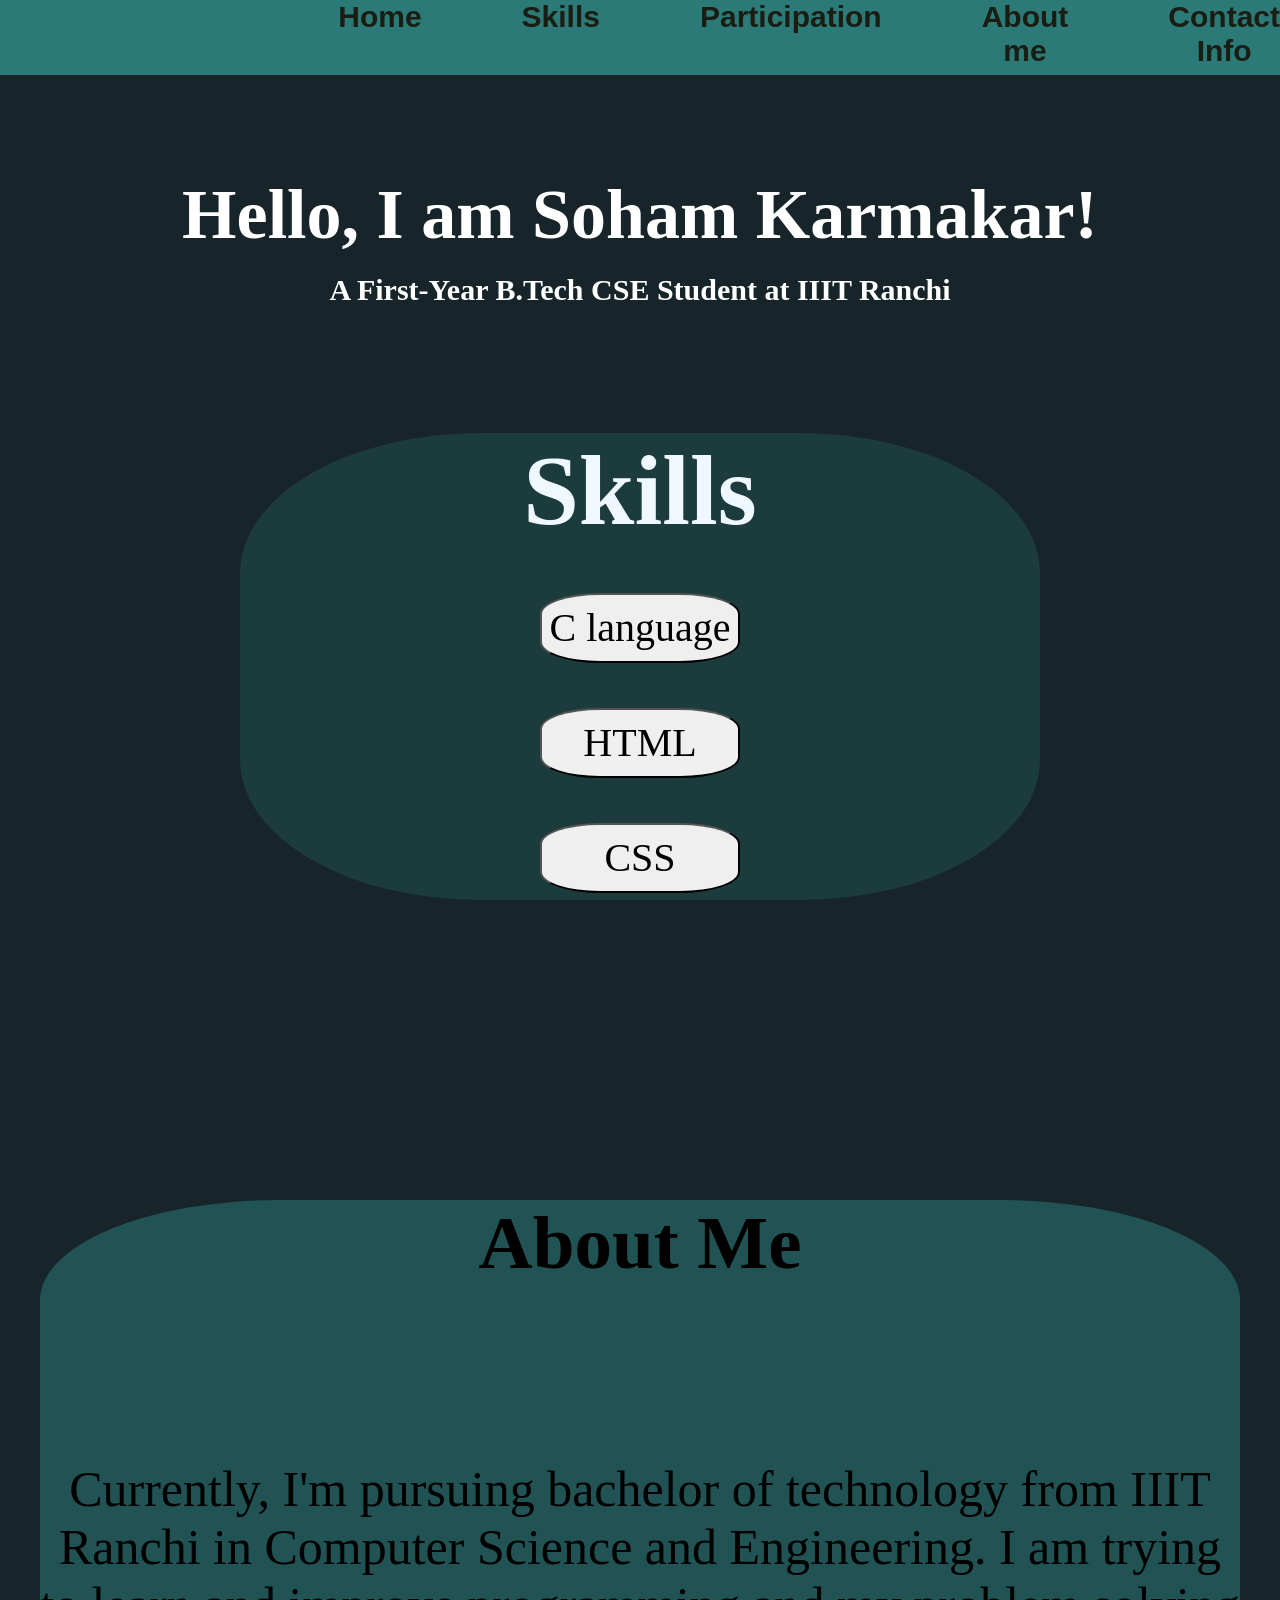
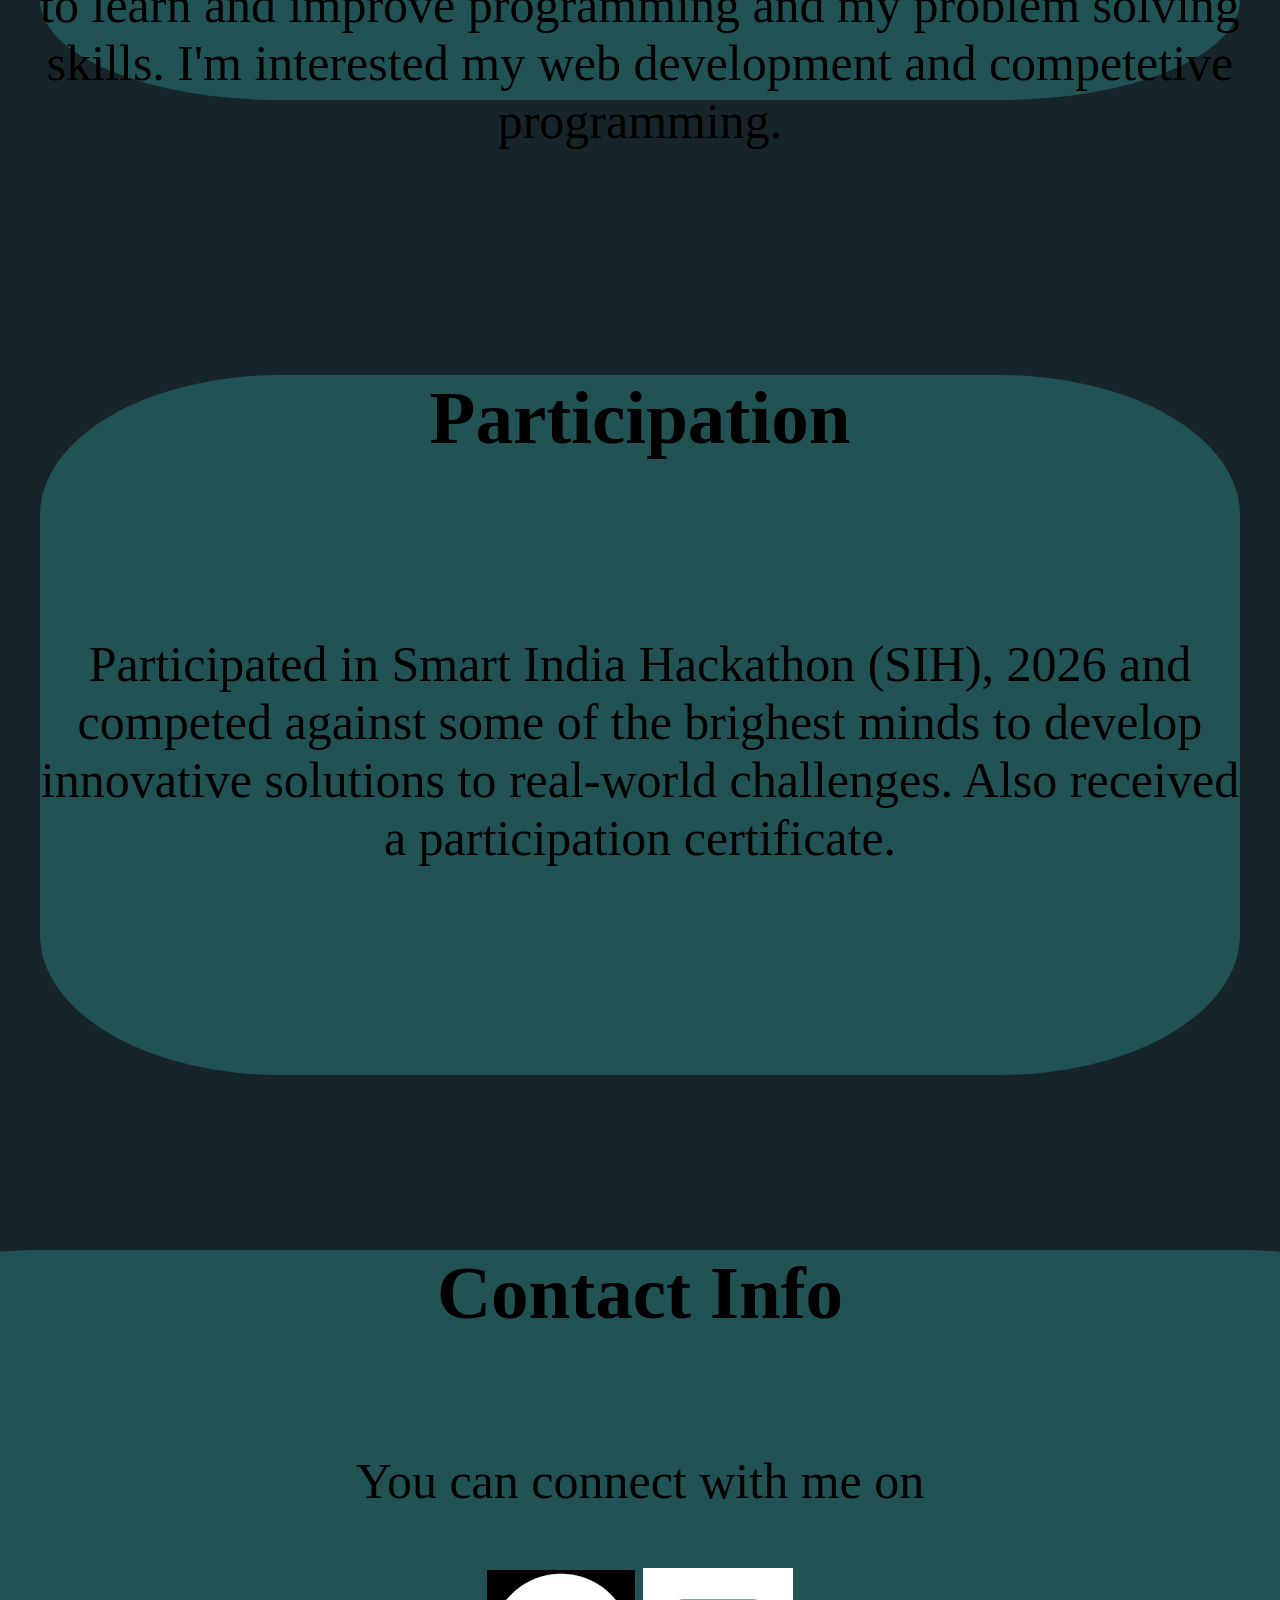
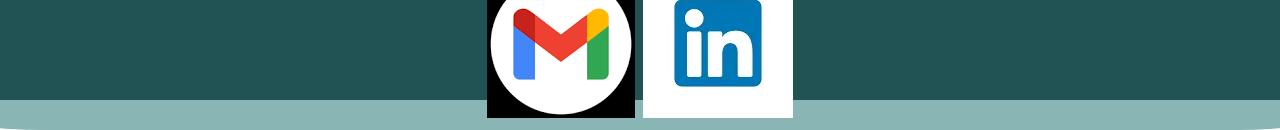
<file: index.html>
<!DOCTYPE html>
<html lang="en">
<head>
    <meta charset="UTF-8">
    <meta name="viewport" content="width=device-width, initial-scale=1.0">
    <title>MyPortFolio</title>
    <link rel = "stylesheet" href = "style.css">
</head>
<body>
    <section id = "home" class = "heroSection">
<div class = "nav"> 
    <p id = "p1"> PortFolio </p>
    <a href = "#home"> Home</a>
    <a href = "#skills"> Skills </a>
    <a href = "#participation"> Participation</a>
    <a href = "#AboutMe"> About me</a>
    <a href = "#contact"> Contact Info </a>
</div>

 <h1 id="p2">Hello, I am Soham Karmakar!</h1>
 <br>
        <h2 id="p3">A First-Year B.Tech CSE Student at IIIT Ranchi</h2>
         <br> <br> <br> <br> <br><br> <br>

        <div id = "skills" class = "skills">

            <h1 class = "h1Skill"> Skills</h1>
            <br>
<button> C language </button>
<br> <br>
<button> HTML </button>
<br> <br>
<button> CSS </button>        
        
        </div>
        
    </div>
    </section>
    <section class = "slide2"> 
     <div  id = "Aboutme" class = "aboutme">

            <h1> About Me </h1>
            <br> <br> <br>
            <p> Currently, I'm pursuing bachelor of technology from IIIT Ranchi in Computer Science and Engineering. I am trying to learn and improve programming and my problem solving skills. I'm interested my web development and competetive programming. </p>

        </div>
        </section>
        <section class = "slide3"> 
     <div id = "participation" class = "participation">

            <h1> Participation </h1>
            <br> <br> <br>
            <p>  Participated in Smart India Hackathon (SIH), 2026 and competed against some of the brighest minds to develop innovative solutions to real-world challenges. Also received a participation certificate.  </p>

        </div>
        </section>

        <section id = "contact" class = "slide4"> 
     <div class = "contact">

            <h1> Contact Info </h1>
            <br> <br> 
            <p> You can connect with me on  </p>
            <br>
            <a href = "mailto:sohamk2007slg@gmail.com" target = "_blank"> <img src = "gmailImage.png" alt = "Email"> </a>
            <a href = "https://www.linkedin.com/in/soham-karmakar-880887425/" target = "_blank"> <img src = "linkedin.webp" alt = "linkedin"> </a>

        </div>
        </section>
        
</body>
</html>
</file>
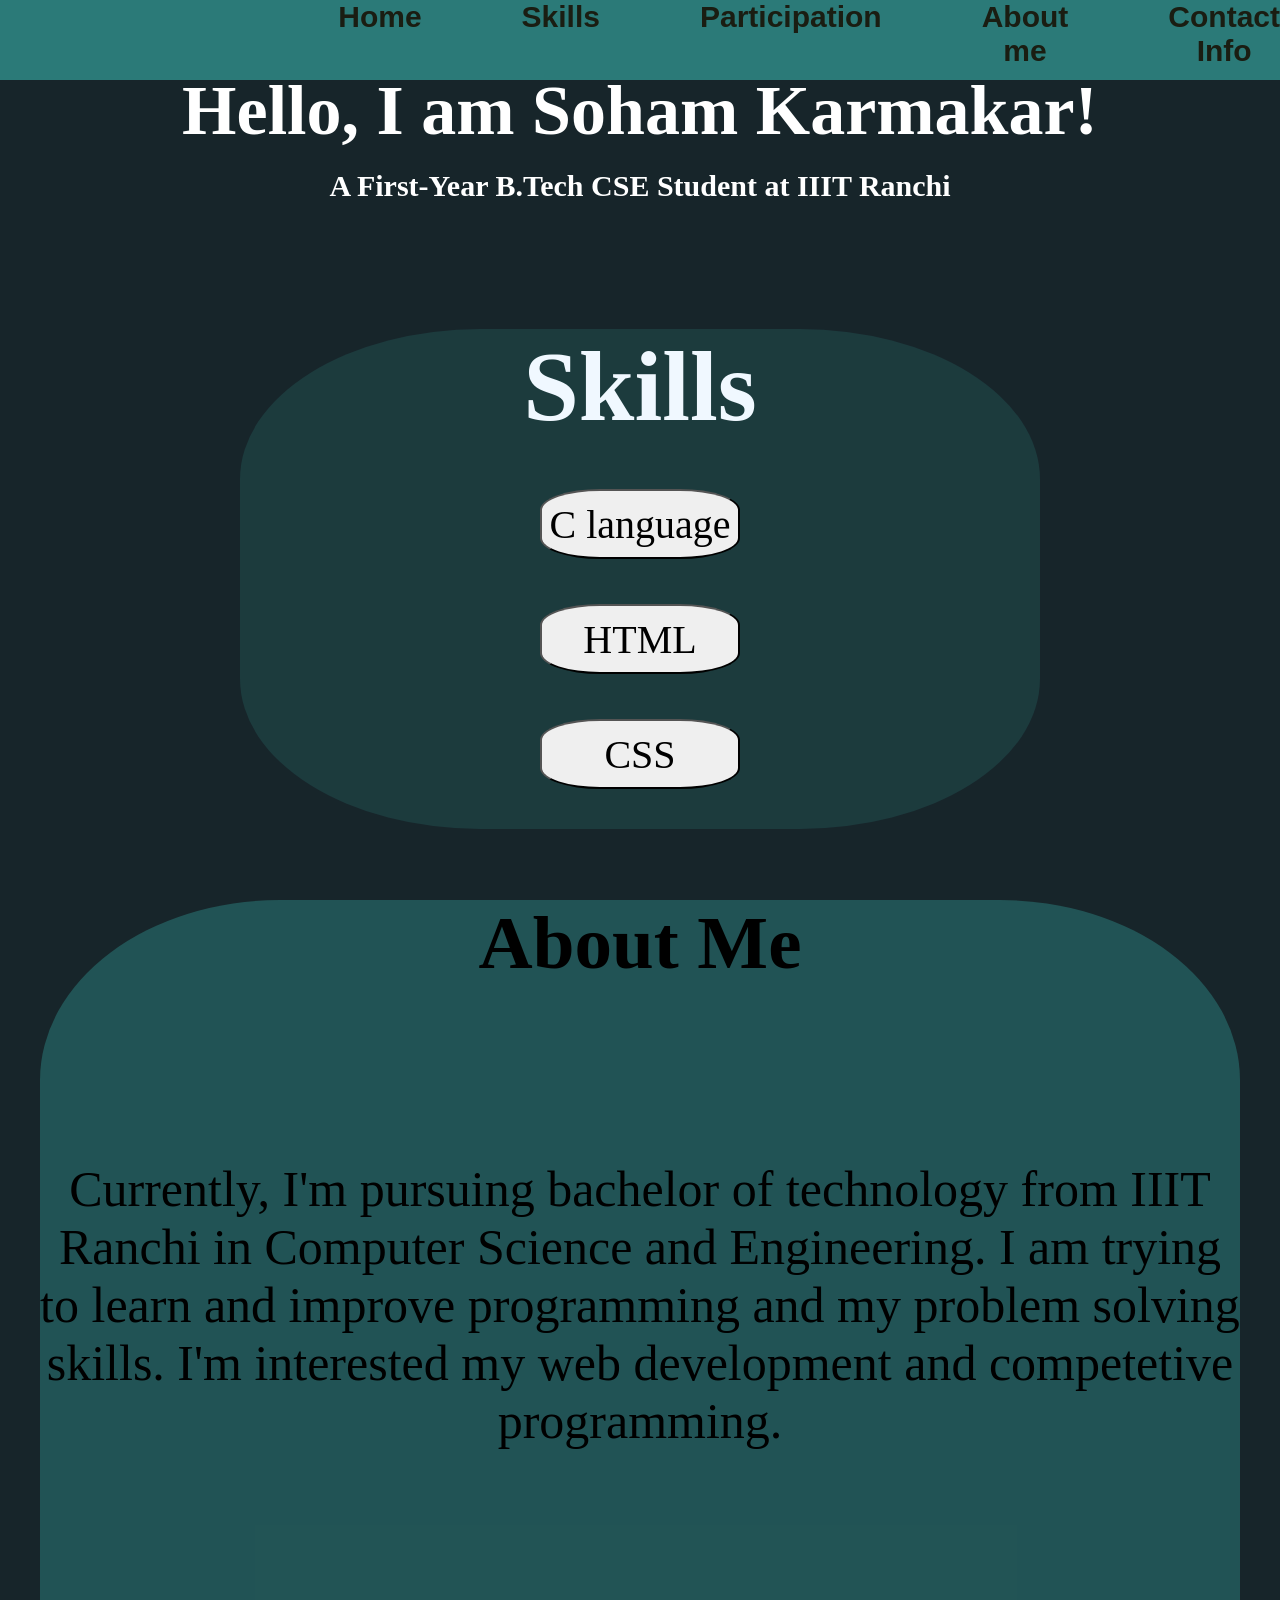
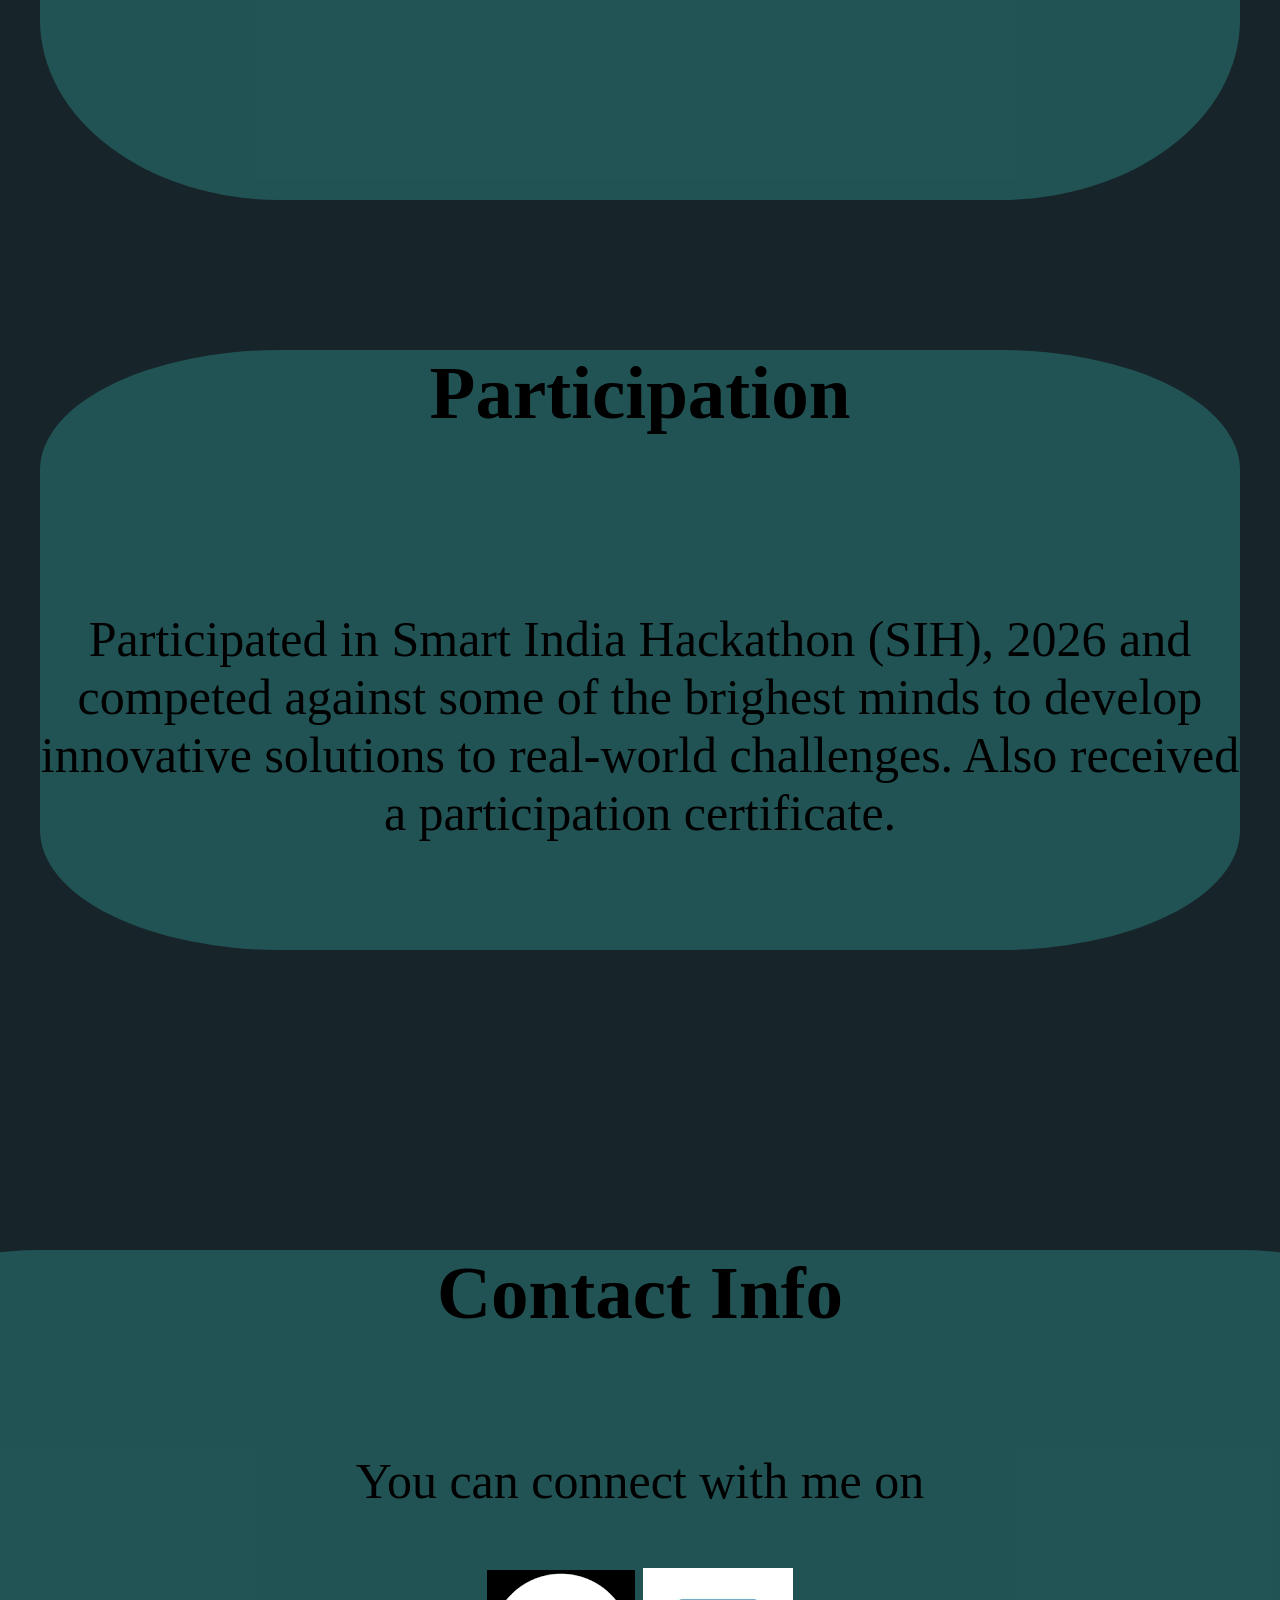
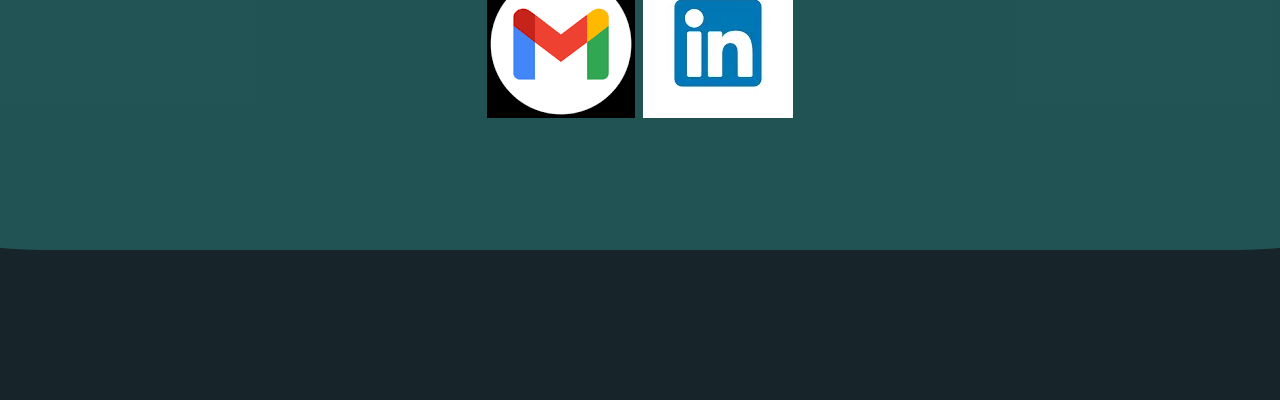
<file: MyPortFolio.html>
<!DOCTYPE html>
<html lang="en">
<head>
    <meta charset="UTF-8">
    <meta name="viewport" content="width=device-width, initial-scale=1.0">
    <title>MyPortFolio</title>
    <link rel = "stylesheet" href = "MyPortFolio.css">
</head>
<body>
    <section id = "home" class = "heroSection">
<div class = "nav"> 
    <p id = "p1"> PortFolio </p>
    <a href = "#home"> Home</a>
    <a href = "#skills"> Skills </a>
    <a href = "#participation"> Participation</a>
    <a href = "#AboutMe"> About me</a>
    <a href = "#contact"> Contact Info </a>
</div>

 <h1 id="p2">Hello, I am Soham Karmakar!</h1>
 <br>
        <h2 id="p3">A First-Year B.Tech CSE Student at IIIT Ranchi</h2>
         <br> <br> <br> <br> <br><br> <br>

        <div id = "skills" class = "skills">

            <h1 class = "h1Skill"> Skills</h1>
            <br>
<button> C language </button>
<br> <br>
<button> HTML </button>
<br> <br>
<button> CSS </button>        
        
        </div>
        
    </div>
    </section>
    <section class = "slide2"> 
     <div  id = "Aboutme" class = "aboutme">

            <h1> About Me </h1>
            <br> <br> <br>
            <p> Currently, I'm pursuing bachelor of technology from IIIT Ranchi in Computer Science and Engineering. I am trying to learn and improve programming and my problem solving skills. I'm interested my web development and competetive programming. </p>

        </div>
        </section>
        <section class = "slide3"> 
     <div id = "participation" class = "participation">

            <h1> Participation </h1>
            <br> <br> <br>
            <p>  Participated in Smart India Hackathon (SIH), 2026 and competed against some of the brighest minds to develop innovative solutions to real-world challenges. Also received a participation certificate.  </p>

        </div>
        </section>

        <section id = "contact" class = "slide4"> 
     <div class = "contact">

            <h1> Contact Info </h1>
            <br> <br> 
            <p> You can connect with me on  </p>
            <br>
            <a href = "mailto:sohamk2007slg@gmail.com" target = "_blank"> <img src = "gmailImage.png" alt = "Email"> </a>
            <a href = "https://www.linkedin.com/in/soham-karmakar-880887425/" target = "_blank"> <img src = "linkedin.webp" alt = "linkedin"> </a>

        </div>
        </section>
        
</body>
</html>
</file>
<file: style.css>
* {
    margin: 0;
    padding: 0;
    box-sizing: border-box;
}
html {
    scroll-behavior: smooth;
}


.heroSection {
    height: 100vh;
    width: 100%;
    background-color: #17252A;
    text-align: center;
    justify-content: center;
    display: flex;
   flex-direction: column;
    justify-content: center;
    align-items: center;
    text-align: center;
}

    

.nav {
    height: 80px;
    width: 100%;
    background-color:#2B7A78;
    font-weight: bolder;
    font-family : arial, roboto;
    display: flex;
   flex-direction: row;
   justify-content: flex-end;
   gap: 100px;
   padding-right: 0px;
   position: sticky;
   top: 0px;
   z-index: 50;
   

}
a {
    text-decoration: none;
    color: #1A1D12;
    font-size: 30px;
}
#p1 {
    font-size: 50px;
    font-weight: bold;
    font-family:'Times New Roman', Times, serif;
margin-right: 500px;
}
a:hover {
    color: rgba(165, 42, 42, 0.682);
}
#p2 {
  color: white;
    font-size: 70px;
    margin-top: 100px;
    
}
#p3 {
    font-size: 30px;
    color: white;
    
}

.skills {
    color: aliceblue;
    background-color: #2b7a7741;
    height: 500px;
    width: 800px;
    border-radius: 30%;
    font-size: 40px;
    font-family: "Fira Code", Consolas, "Courier New", monospace

   
}
.h1Skill {
 font-family: "Brush Script MT", Lucida Handwriting, cursive;
 font-size: 100px;
}
button {
     font-family: "Brush Script MT", Lucida Handwriting, cursive;
     border-radius: 30%;
     font-size: 40px;
     height: 70px;
     width: 200px;
}
.aboutme {
    height: 500px;
    background-color: #2b7a778d;
    border-radius: 20%;
    width: 1200px;
    font-size: 50px;
    margin-top: 200px;
} 
.slide2 {
    height: 100vh;
    width: 100%;
    background-color: #17252A;
    text-align: center;
    justify-content: center;
    display: flex;
   flex-direction: column;
    justify-content: center;
    align-items: center;
    text-align: center;
}
.slide3 {
    height: 100vh;
    width: 100%;
    background-color: #17252A;
    text-align: center;
    justify-content: center;
    display: flex;
   flex-direction: column;
    justify-content: center;
    align-items: center;
    text-align: center;
}
.participation {
    height: 700px;
    background-color: #2b7a778d;
    border-radius: 20%;
    width: 1200px;
    font-size: 50px;
    margin-top: 150px;
} 
.slide4 {
    height: 600px;
    width: 100%;
    background-color: #17252A;
    text-align: center;
    justify-content: center;
    display: flex;
   flex-direction: column;
    justify-content: center;
    align-items: center;
    text-align: center;
}
.contact {
   
    height: 600px;
    background-color: #2b7a778d;
    border-radius: 10%;
    width: 1500px;
    font-size: 50px;
    margin-top: 180px;
}
</file>
<file: MyPortFolio.css>
* {
    margin: 0;
    padding: 0;
    box-sizing: border-box;
}
html {
    scroll-behavior: smooth;
}


.heroSection {
    height: 100vh;
    width: 100%;
    background-color: #17252A;
    text-align: center;
    justify-content: center;
    display: flex;
   flex-direction: column;
    justify-content: center;
    align-items: center;
    text-align: center;
}

    

.nav {
    height: 80px;
    width: 100%;
    background-color:#2B7A78;
    font-weight: bolder;
    font-family : arial, roboto;
    display: flex;
   flex-direction: row;
   justify-content: flex-end;
   gap: 100px;
   padding-right: 0px;
   position: fixed;
   top: 0px;

}
a {
    text-decoration: none;
    color: #1A1D12;
    font-size: 30px;
}
#p1 {
    font-size: 50px;
    font-weight: bold;
    font-family:'Times New Roman', Times, serif;
margin-right: 700px;
}
a:hover {
    color: rgba(165, 42, 42, 0.682);
}
#p2 {
  color: white;
    font-size: 70px;
    
}
#p3 {
    font-size: 30px;
    color: white;
    
}

.skills {
    color: aliceblue;
    background-color: #2b7a7741;
    height: 500px;
    width: 800px;
    border-radius: 30%;
    font-size: 40px;
    font-family: "Fira Code", Consolas, "Courier New", monospace

   
}
.h1Skill {
 font-family: "Brush Script MT", Lucida Handwriting, cursive;
 font-size: 100px;
}
button {
     font-family: "Brush Script MT", Lucida Handwriting, cursive;
     border-radius: 30%;
     font-size: 40px;
     height: 70px;
     width: 200px;
}
.aboutme {
    height: 900px;
    background-color: #2b7a778d;
    border-radius: 20%;
    width: 1200px;
    font-size: 50px;
} 
.slide2 {
    height: 100vh;
    width: 100%;
    background-color: #17252A;
    text-align: center;
    justify-content: center;
    display: flex;
   flex-direction: column;
    justify-content: center;
    align-items: center;
    text-align: center;
}
.slide3 {
    height: 100vh;
    width: 100%;
    background-color: #17252A;
    text-align: center;
    justify-content: center;
    display: flex;
   flex-direction: column;
    justify-content: center;
    align-items: center;
    text-align: center;
}
.participation {
    height: 600px;
    background-color: #2b7a778d;
    border-radius: 20%;
    width: 1200px;
    font-size: 50px;
} 
.slide4 {
    height: 100vh;
    width: 100%;
    background-color: #17252A;
    text-align: center;
    justify-content: center;
    display: flex;
   flex-direction: column;
    justify-content: center;
    align-items: center;
    text-align: center;
}
.contact {
   
    height: 600px;
    background-color: #2b7a778d;
    border-radius: 10%;
    width: 1500px;
    font-size: 50px;
}
</file>
